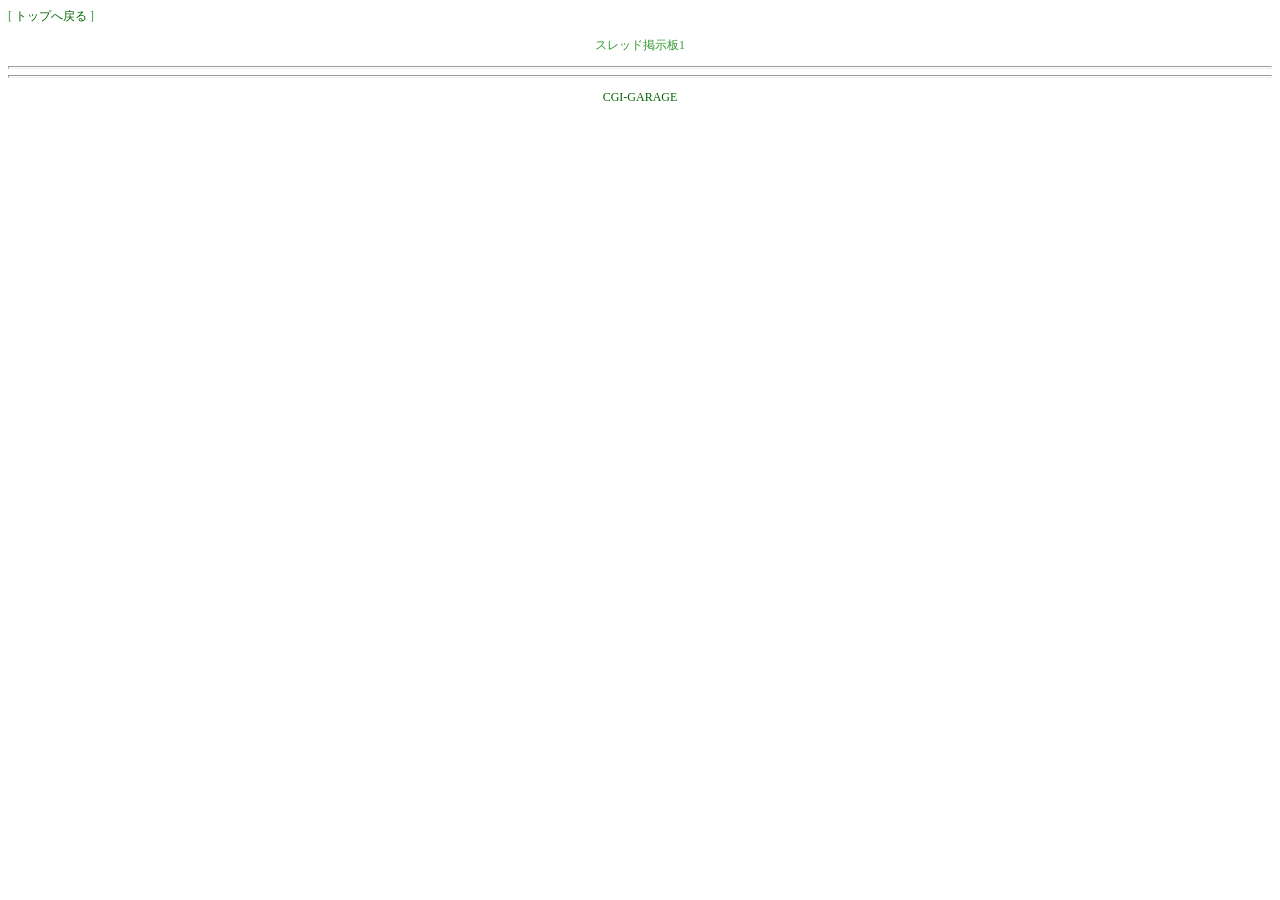
<file: index.html>
<HTML>
<HEAD>
<META http-equiv="Content-Type" content="text/html; charset=Shift_JIS">
<LINK rel="stylesheet" href="cgigarage.css" type="text/css">
<TITLE>�X���b�h�f����1</TITLE>
</HEAD>
<BODY>
<P>[ <A href="https://cgi-garage.com/">�g�b�v�֖߂�</A> ]</P>
<P align="center">�X���b�h�f����1</P>
<CENTER>
<!--FORM-->
</CENTER>
<HR>
<!--LOGDATA-->
<HR>
<P align="center"><A href="https://cgi-garage.com/">CGI-GARAGE</A></P>
</BODY>
</HTML>
</file>
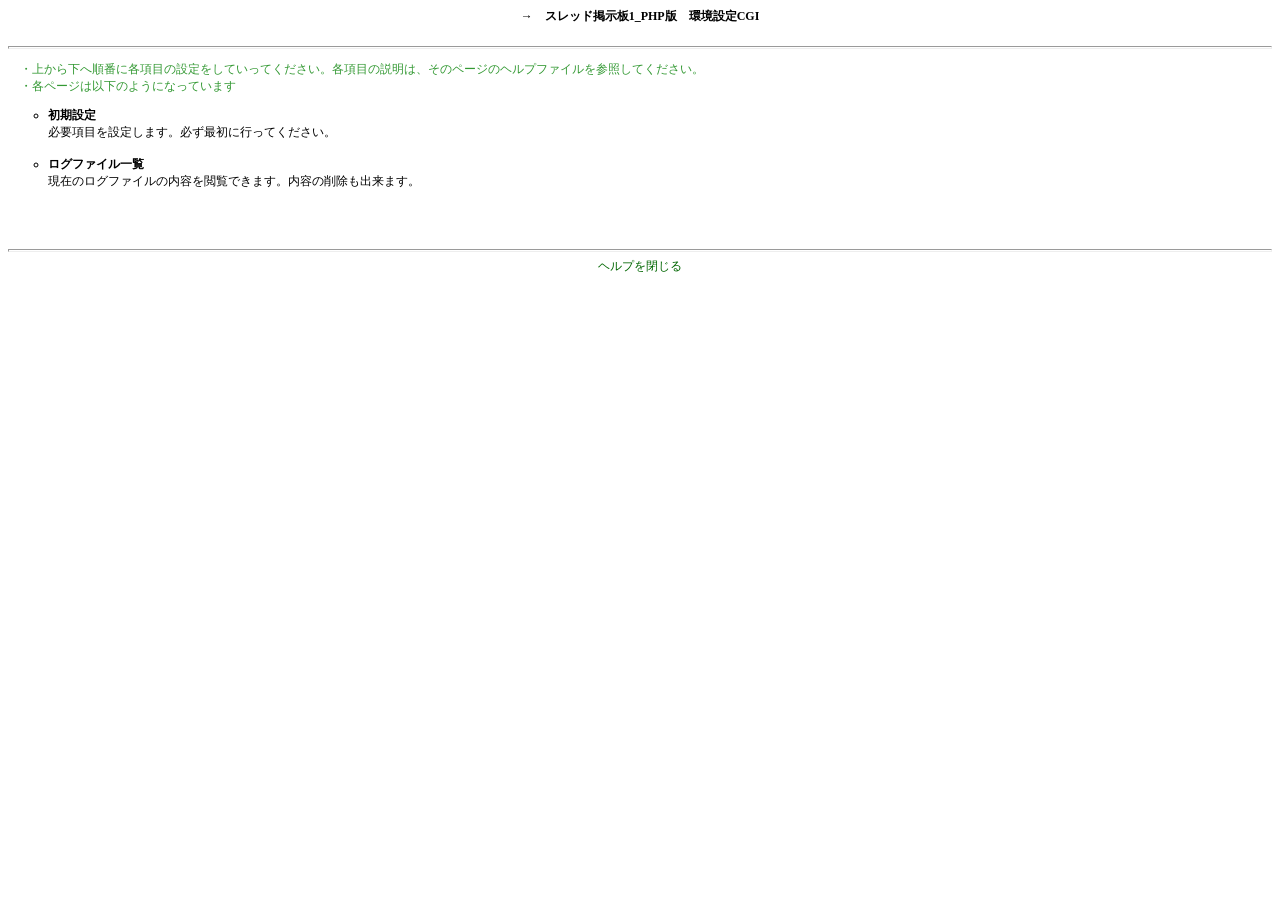
<file: help/admin.html>
<HTML>
<HEAD>
<META http-equiv="Content-Type" content="text/html; charset=Shift_JIS">
<META http-equiv="Content-Style-Type" content="text/css">
<LINK rel="stylesheet" href="cgigarage.css" type="text/css">
<TITLE>�X���b�h�f����1_PHP�Ł@�w���v</TITLE>
</HEAD>
<BODY>
<CENTER><B>���@�X���b�h�f����1_PHP�Ł@���ݒ�CGI</B></CENTER>
<BR>
<HR>
<P>�@�E�ォ�牺�֏��ԂɊe���ڂ̐ݒ�����Ă����Ă��������B�e���ڂ̐����́A���̃y�[�W�̃w���v�t�@�C�����Q�Ƃ��Ă��������B<BR>
�@�E�e�y�[�W�͈ȉ��̂悤�ɂȂ��Ă��܂�</P>
<UL type="circle">
  <LI><B>�����ݒ�</B><BR>
  �K�v���ڂ�ݒ肵�܂��B�K���ŏ��ɍs���Ă��������B<BR>
  <BR>
  <LI><B>���O�t�@�C���ꗗ</B><BR>
  ���݂̃��O�t�@�C���̓��e���{���ł��܂��B���e�̍폜���o���܂��B<BR>
  <BR>
  <BR>
  �@�@�@�@
</UL>
<HR>
<CENTER><a href="javascript:this.window.close()">�w���v�����</a></CENTER>
</BODY>
</HTML>
</file>
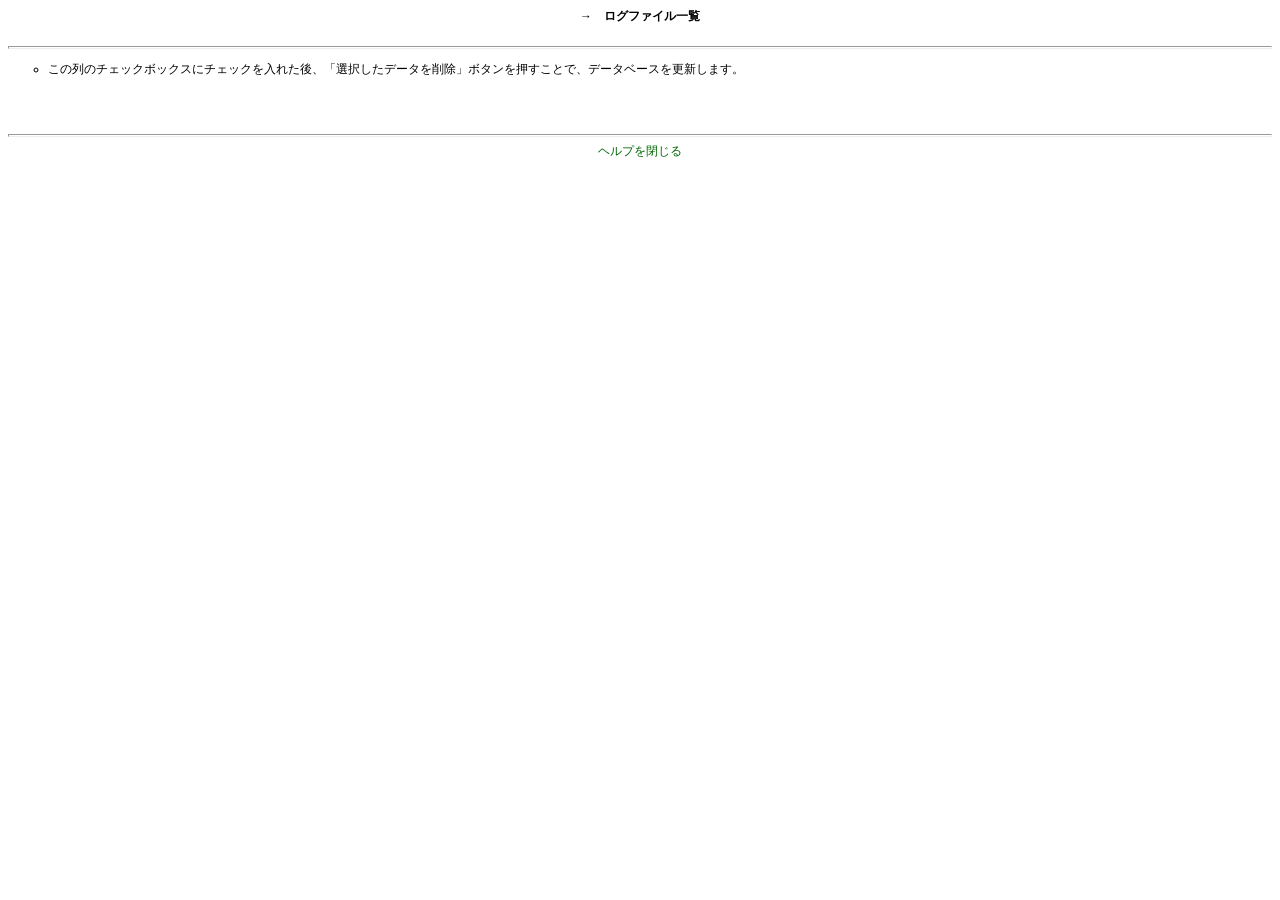
<file: help/itiran.html>
<HTML>
<HEAD>
<META http-equiv="Content-Type" content="text/html; charset=Shift_JIS">
<LINK rel="stylesheet" href="cgigarage.css" type="text/css">
<TITLE>���̓f�[�^�ꗗ�@�w���v</TITLE>
</HEAD>
<BODY>
<CENTER><B>���@���O�t�@�C���ꗗ</B></CENTER>
<BR>
<HR>
<UL type="circle">
  <LI>���̗�̃`�F�b�N�{�b�N�X�Ƀ`�F�b�N����ꂽ��A�u�I�������f�[�^���폜�v�{�^�����������ƂŁA�f�[�^�x�[�X���X�V���܂��B<BR>
  <BR>
</UL>
<P>�@</P>
<HR>
<CENTER><a href="javascript:this.window.close()">�w���v�����</a></CENTER>
</BODY>
</HTML>
</file>
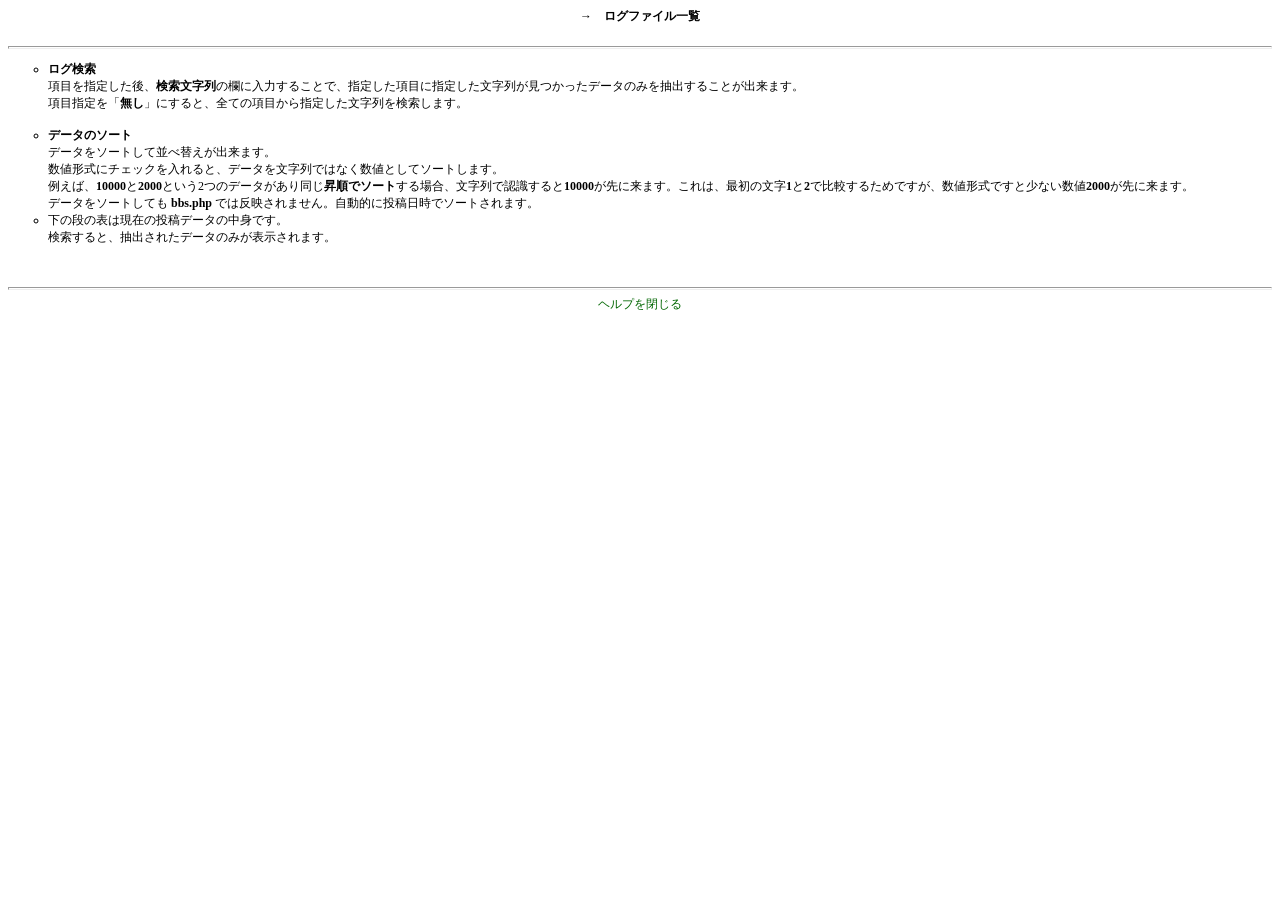
<file: help/itiran2.html>
<HTML>
<HEAD>
<META http-equiv="Content-Type" content="text/html; charset=Shift_JIS">
<META http-equiv="Content-Style-Type" content="text/css">
<LINK rel="stylesheet" href="cgigarage.css" type="text/css">
<TITLE>���̓f�[�^�ꗗ�@�w���v</TITLE>
</HEAD>
<BODY>
<CENTER><B>���@���O�t�@�C���ꗗ</B></CENTER>
<BR>
<HR>
<UL type="circle">
  <LI><B>���O����</B><BR>
  ���ڂ��w�肵����A<B>����������</B>�̗��ɓ��͂��邱�ƂŁA�w�肵�����ڂɎw�肵�������񂪌��������f�[�^�݂̂𒊏o���邱�Ƃ��o���܂��B<BR>
  ���ڎw����u<B>����</B>�v�ɂ���ƁA�S�Ă̍��ڂ���w�肵����������������܂��B<BR>
  <BR>
  <LI><B>�f�[�^�̃\�[�g</B><BR>
  �f�[�^���\�[�g���ĕ��בւ����o���܂��B<BR>
  ���l�`���Ƀ`�F�b�N������ƁA�f�[�^�𕶎���ł͂Ȃ����l�Ƃ��ă\�[�g���܂��B<BR>
  �Ⴆ�΁A<B>10000</B>��<B>2000</B>�Ƃ���2�̃f�[�^�����蓯��<B>�����Ń\�[�g</B>����ꍇ�A������ŔF�������<B>10000</B>����ɗ��܂��B����́A�ŏ��̕���<B>1</B>��<B>2</B>�Ŕ�r���邽�߂ł����A���l�`���ł��Ə��Ȃ����l<B>2000</B>����ɗ��܂��B<BR>
  �f�[�^���\�[�g���Ă� <B>bbs.php</B> �ł͔��f����܂���B�����I�ɓ��e�����Ń\�[�g����܂��B<BR>
  <LI>���̒i�̕\�͌��݂̓��e�f�[�^�̒��g�ł��B<BR>
  ��������ƁA���o���ꂽ�f�[�^�݂̂��\������܂��B
</UL>
<P>�@</P>
<HR>
<CENTER><a href="javascript:this.window.close()">�w���v�����</a></CENTER>
</BODY>
</HTML>
</file>
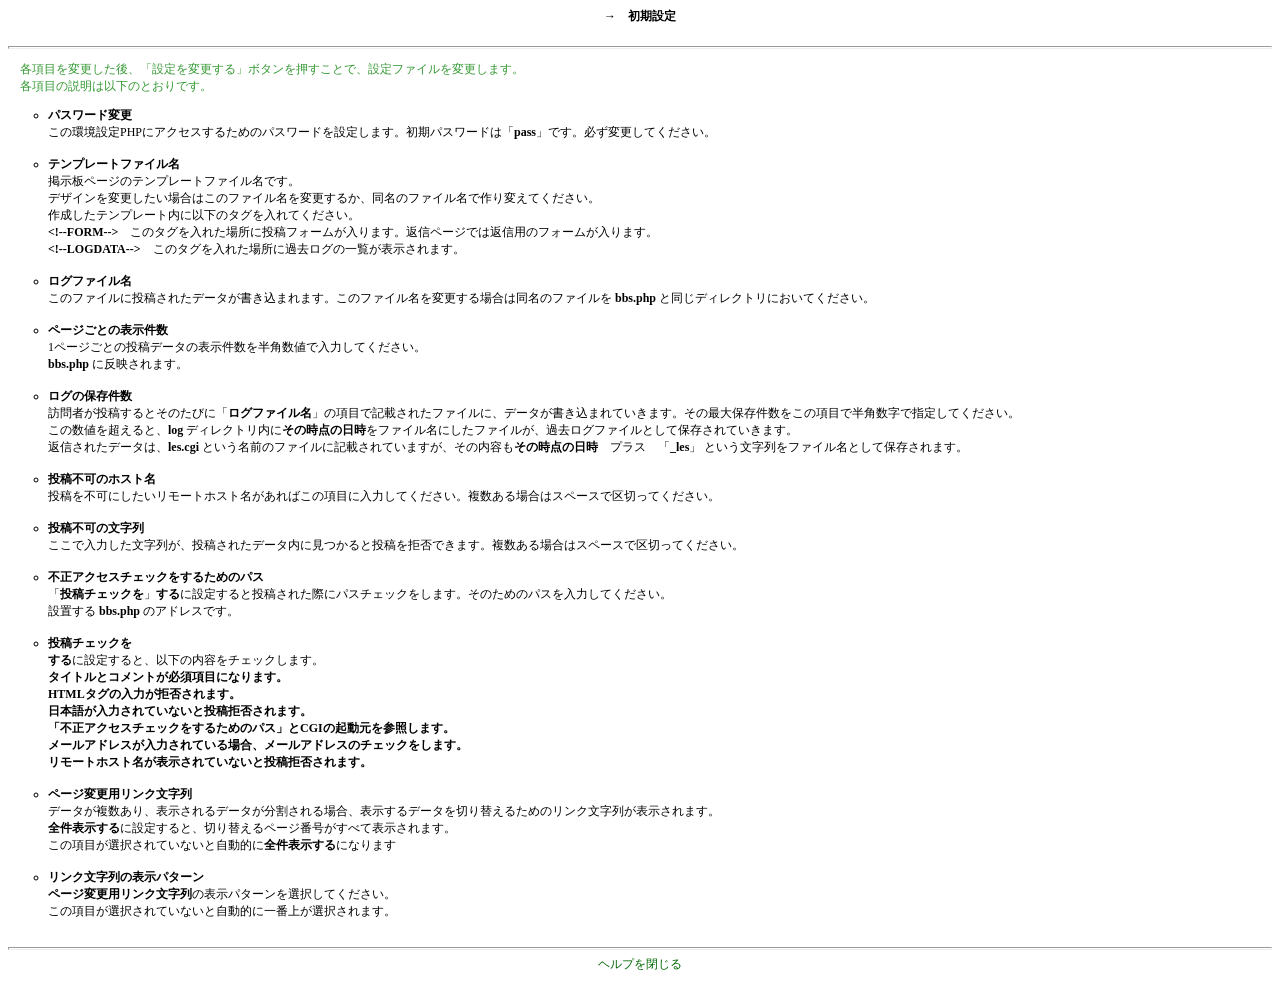
<file: help/mainset.html>
<HTML>
<HEAD>
<META http-equiv="Content-Type" content="text/html; charset=Shift_JIS">
<META http-equiv="Content-Style-Type" content="text/css">
<LINK rel="stylesheet" href="cgigarage.css" type="text/css">
<TITLE>�����ݒ�@�w���v</TITLE>
</HEAD>
<BODY>
<CENTER><B>���@�����ݒ�</B></CENTER>
<BR>
<HR>
<P>�@�e���ڂ�ύX������A�u�ݒ��ύX����v�{�^�����������ƂŁA�ݒ�t�@�C����ύX���܂��B<BR>
�@�e���ڂ̐����͈ȉ��̂Ƃ���ł��B<BR>
</P>
<UL type="circle">
  <LI><B>�p�X���[�h�ύX</B><BR>
  ���̊��ݒ�PHP�ɃA�N�Z�X���邽�߂̃p�X���[�h��ݒ肵�܂��B�����p�X���[�h�́u<B>pass</B>�v�ł��B�K���ύX���Ă��������B<BR>
  <BR>
  <LI><B>�e���v���[�g�t�@�C����</B><BR>
  �f���y�[�W�̃e���v���[�g�t�@�C�����ł��B<BR>
  �f�U�C����ύX�������ꍇ�͂��̃t�@�C������ύX���邩�A�����̃t�@�C�����ō��ς��Ă��������B<BR>
  �쐬�����e���v���[�g���Ɉȉ��̃^�O�����Ă��������B<BR>
  <B>&lt;!--FORM--&gt;</B>�@���̃^�O����ꂽ�ꏊ�ɓ��e�t�H�[��������܂��B�ԐM�y�[�W�ł͕ԐM�p�̃t�H�[��������܂��B<BR>
  <B>&lt;!--LOGDATA--&gt;</B>�@���̃^�O����ꂽ�ꏊ�ɉߋ����O�̈ꗗ���\������܂��B<BR>
  <BR>
  <LI><B>���O�t�@�C����</B><BR>
  ���̃t�@�C���ɓ��e���ꂽ�f�[�^���������܂�܂��B���̃t�@�C������ύX����ꍇ�͓����̃t�@�C���� <B>bbs.php</B> �Ɠ����f�B���N�g���ɂ����Ă��������B<BR>
  <BR>
  <LI><B>�y�[�W���Ƃ̕\������</B><BR>
  1�y�[�W���Ƃ̓��e�f�[�^�̕\�������𔼊p���l�œ��͂��Ă��������B<BR>
  <B>bbs.php</B> �ɔ��f����܂��B<BR>
  <BR>
  <LI><B>���O�̕ۑ�����</B><BR>
  �K��҂����e����Ƃ��̂��тɁu<B>���O�t�@�C����</B>�v�̍��ڂŋL�ڂ��ꂽ�t�@�C���ɁA�f�[�^���������܂�Ă����܂��B���̍ő�ۑ����������̍��ڂŔ��p�����Ŏw�肵�Ă��������B<BR>
  ���̐��l�𒴂���ƁA<B>log</B> �f�B���N�g������<B>���̎��_�̓���</B>���t�@�C�����ɂ����t�@�C�����A�ߋ����O�t�@�C���Ƃ��ĕۑ�����Ă����܂��B<BR>
  �ԐM���ꂽ�f�[�^�́A<B>les.cgi</B> �Ƃ������O�̃t�@�C���ɋL�ڂ���Ă��܂����A���̓��e��<B>���̎��_�̓���</B>�@�v���X�@�u<B>_les</B>�v �Ƃ�����������t�@�C�����Ƃ��ĕۑ�����܂��B<BR>
  <BR>
  <LI><B>���e�s�̃z�X�g��</B><BR>
  ���e��s�ɂ����������[�g�z�X�g��������΂��̍��ڂɓ��͂��Ă��������B��������ꍇ�̓X�y�[�X�ŋ�؂��Ă��������B<BR>
  <BR>
  <LI><B>���e�s�̕�����</B><BR>
  �����œ��͂��������񂪁A���e���ꂽ�f�[�^���Ɍ�����Ɠ��e�����ۂł��܂��B��������ꍇ�̓X�y�[�X�ŋ�؂��Ă��������B<BR>
  <BR>
  <LI><B>�s���A�N�Z�X�`�F�b�N�����邽�߂̃p�X</B><BR>
  �u<B>���e�`�F�b�N��</B>�v<B>����</B>�ɐݒ肷��Ɠ��e���ꂽ�ۂɃp�X�`�F�b�N�����܂��B���̂��߂̃p�X����͂��Ă��������B<BR>
  �ݒu����<B> bbs.php</B> �̃A�h���X�ł��B<BR>
  <BR>
  <LI><B>���e�`�F�b�N��</B><BR>
  <B>����</B>�ɐݒ肷��ƁA�ȉ��̓��e���`�F�b�N���܂��B<BR>
  <B>�^�C�g���ƃR�����g���K�{���ڂɂȂ�܂��B<BR>
  HTML�^�O�̓��͂����ۂ���܂��B<BR>
  ���{�ꂪ���͂���Ă��Ȃ��Ɠ��e���ۂ���܂��B<BR>
  �u�s���A�N�Z�X�`�F�b�N�����邽�߂̃p�X�v��CGI�̋N�������Q�Ƃ��܂��B<BR>
  ���[���A�h���X�����͂���Ă���ꍇ�A���[���A�h���X�̃`�F�b�N�����܂��B<BR>
  �����[�g�z�X�g�����\������Ă��Ȃ��Ɠ��e���ۂ���܂��B</B><BR>
  <BR>
  <LI><B>�y�[�W�ύX�p�����N������</B><BR>
  �f�[�^����������A�\�������f�[�^�����������ꍇ�A�\������f�[�^��؂�ւ��邽�߂̃����N�����񂪕\������܂��B<BR>
  <B>�S���\������</B>�ɐݒ肷��ƁA�؂�ւ���y�[�W�ԍ������ׂĕ\������܂��B<BR>
  ���̍��ڂ��I������Ă��Ȃ��Ǝ����I��<B>�S���\������</B>�ɂȂ�܂�<BR>
  <BR>
  <LI><B>�����N������̕\���p�^�[��</B><BR>
  <B>�y�[�W�ύX�p�����N������</B>�̕\���p�^�[����I�����Ă��������B<BR>
  ���̍��ڂ��I������Ă��Ȃ��Ǝ����I�Ɉ�ԏオ�I������܂��B<BR>
  <BR>
</UL>
<HR>
<CENTER><A href="javascript:this.window.close()">�w���v�����</A></CENTER>
</BODY>
</HTML>
</file>
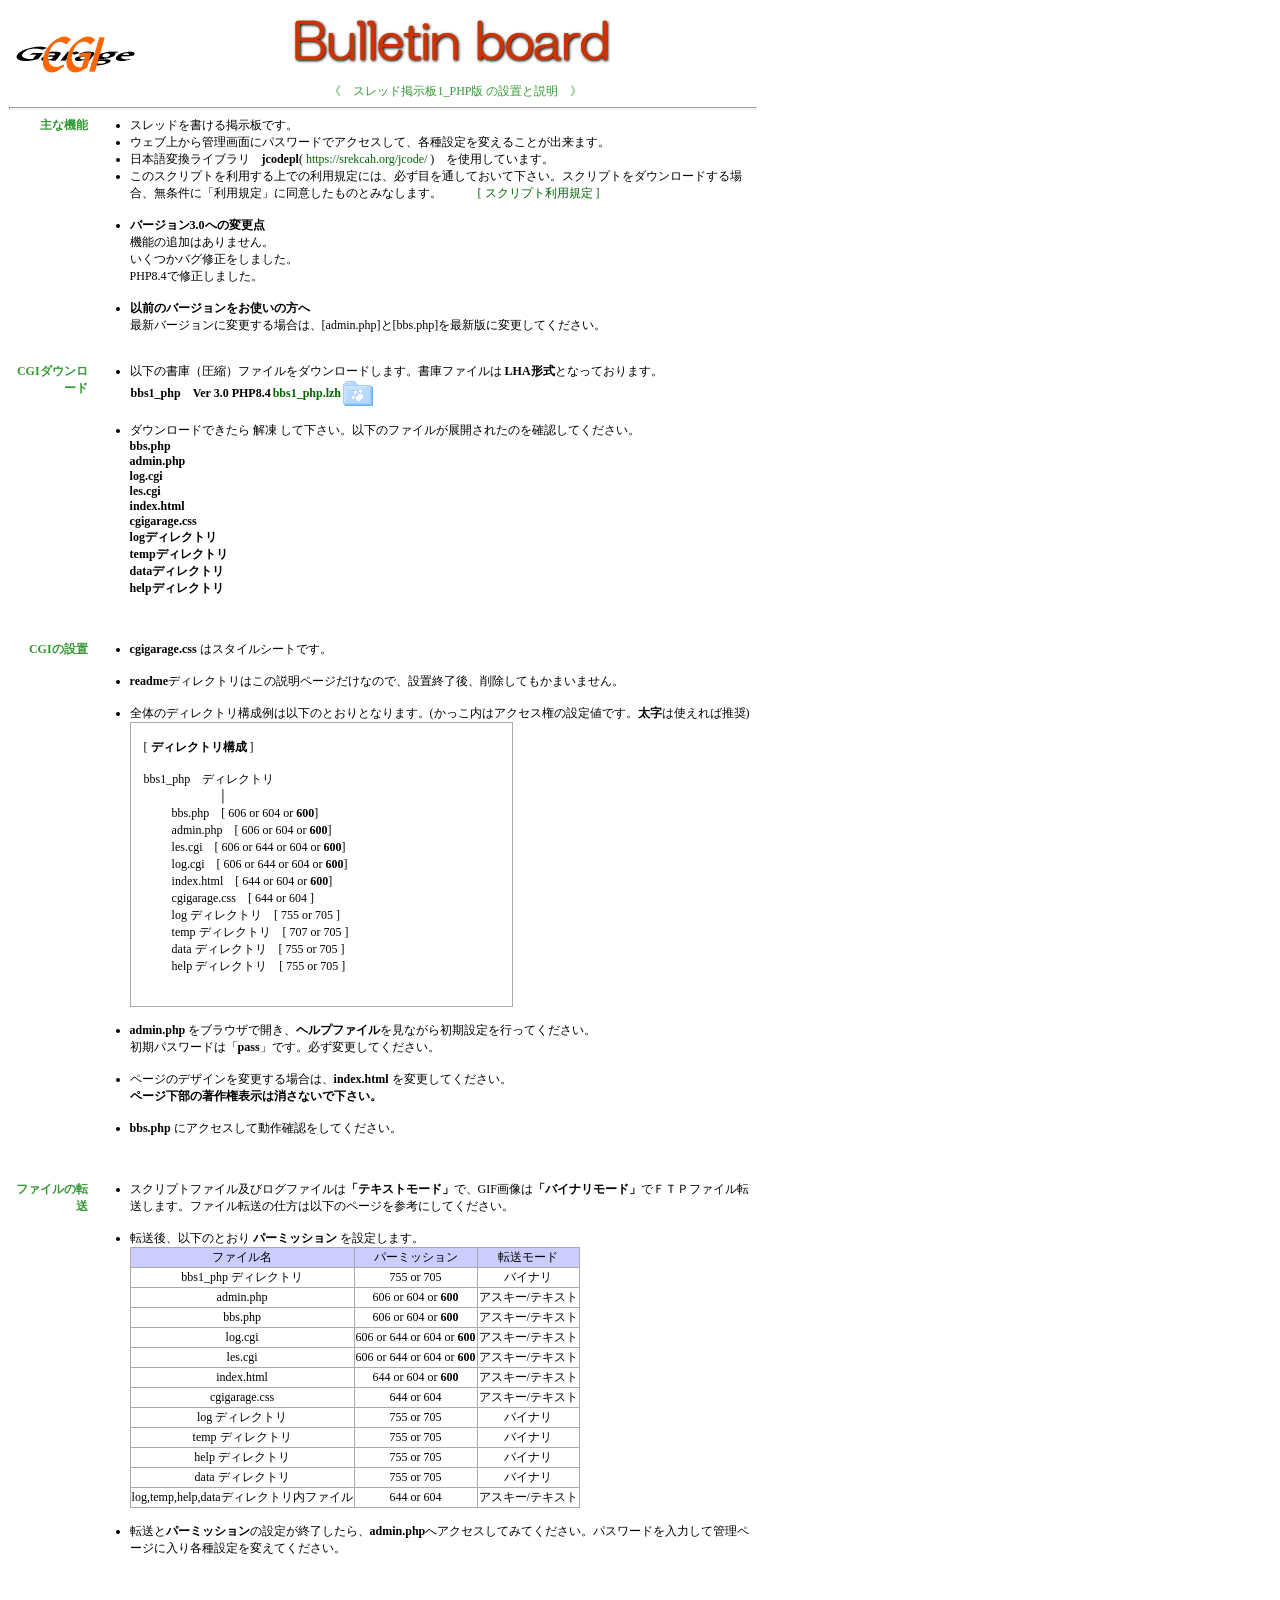
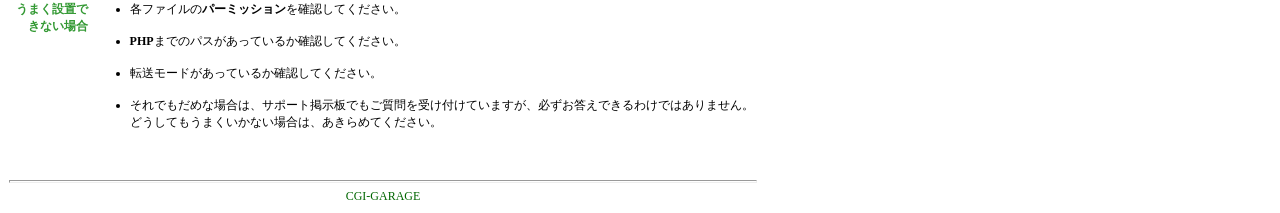
<file: readme/readme.html>
<HTML>
<HEAD>
<META http-equiv="Content-Type" content="text/html; charset=Shift_JIS">
<META http-equiv="Content-Style-Type" content="text/css">
<TITLE>�X���b�h�f����1_PHP�� �̐ݒu�Ɛ���</TITLE>
<LINK rel="stylesheet" href="cgigarage.css" type="text/css">
</HEAD>
<BODY>
<TABLE border="0" width="750">
  <TBODY>
    <TR>
      <TD align="center">
      <TABLE border="0"width="100%">
        <TBODY>
          <TR>
            <TD><IMG src="image1.gif" width="140" height="61" border="0"></TD>
            <TD align="center" width="600"><IMG src="bbs.gif" width="338" height="61" border="0"><BR>
            <P>�s�@�X���b�h�f����1_PHP�� �̐ݒu�Ɛ����@�t</P>
</TD>
          </TR>
        </TBODY>
      </TABLE>
      <HR>
      <TABLE border="0" width="100%">
        <TBODY>
          <TR>
            <TD valign="top">
            <P align="right"><B>��ȋ@�\</B></P>
            </TD>
            <TD align="left">
            <UL>
              <LI>�X���b�h��������f���ł��B
              <LI>�E�F�u�ォ��Ǘ���ʂɃp�X���[�h�ŃA�N�Z�X���āA�e��ݒ��ς��邱�Ƃ��o���܂��B
              <LI>���{��ϊ����C�u�����@<B>jcodepl</B>( <A href="https://srekcah.org/jcode/">https://srekcah.org/jcode/</A> )�@���g�p���Ă��܂��B
              <LI>���̃X�N���v�g�𗘗p�����ł̗��p�K��ɂ́A�K���ڂ�ʂ��Ă����ĉ������B�X�N���v�g���_�E�����[�h����ꍇ�A�������Ɂu���p�K��v�ɓ��ӂ������̂Ƃ݂Ȃ��܂��B�@�@�@<A href="https://cgi-garage.com/regulations.html">[ �X�N���v�g���p�K�� ]</A><BR>
              <BR>
              <LI><B>�o�[�W����3.0�ւ̕ύX�_</B><BR>
              �@�\�̒ǉ��͂���܂���B<BR>
              �������o�O�C�������܂����B<BR>
              PHP8.4�ŏC�����܂����B<BR>
              <BR>
              <LI><B>�ȑO�̃o�[�W���������g���̕���</B><BR>
              �ŐV�o�[�W�����ɕύX����ꍇ�́A[admin.php]��[bbs.php]���ŐV�łɕύX���Ă��������B<BR>
              <BR>
            </UL>
            </TD>
          </TR>
          <TR>
            <TD valign="top"><P align="right"><B>CGI�_�E�����[�h</B></P>
</TD>
            <TD>
            <UL>
              <LI>�ȉ��̏��Ɂi���k�j�t�@�C�����_�E�����[�h���܂��B���Ƀt�@�C���� <B>LHA�`��</B>�ƂȂ��Ă���܂��B<BR>
              <TABLE border="0">
                <TBODY>
                  <TR>
                    <TD><B>bbs1_php�@Ver 3.0 PHP8.4</B></TD>
                    <TD>
                    <P><B><A href="https://cgi-garage.com/down.cgi?files=bbs1_php">bbs1_php.lzh</A></B></P>
                    </TD>
                    <TD width="5"><A href="https://cgi-garage.com/down.cgi?files=bbs1_php"><IMG src="foruda14.gif" width="30" height="25" border="0"></A></TD>
                  </TR>
                </TBODY>
              </TABLE>
              <BR>
              <LI>�_�E�����[�h�ł����� �� ���ĉ������B�ȉ��̃t�@�C�����W�J���ꂽ�̂��m�F���Ă��������B<BR>
              <B>bbs.php<BR>
              admin.php<BR>
              log.cgi<BR>
              les.cgi<BR>
              index.html<BR>
              cgigarage.css<BR>
              log�f�B���N�g��<BR>
              temp�f�B���N�g��</B><BR>
              <B>data�f�B���N�g��</B><BR>
              <B>help�f�B���N�g��</B><BR>
              <BR>
              <BR>
            </UL>
            </TD>
          </TR>
          <TR>
            <TD valign="top"><P align="right"><B>CGI�̐ݒu</B></P>
</TD>
            <TD>
            <UL>
              <LI><B>cgigarage.css</B> �̓X�^�C���V�[�g�ł��B<BR>
              <BR>
              <LI><B>readme</B>�f�B���N�g���͂��̐����y�[�W�����Ȃ̂ŁA�ݒu�I����A�폜���Ă����܂��܂���B<BR>
              <BR>
              <LI>�S�̂̃f�B���N�g���\����͈ȉ��̂Ƃ���ƂȂ�܂��B(���������̓A�N�Z�X���̐ݒ�l�ł��B<B>����</B>�͎g����ΐ���)<BR>
              <TABLE border="1">
                <TBODY>
                  <TR>
                    <TD width="379"><BR>
                    �@[ <B>�f�B���N�g���\��</B> ]<BR>
                    <BR>
                    �@bbs1_php�@�f�B���N�g��<BR>
                    �@�@�@ �@�@�@�@��
                    <UL style="list-style-type : none">
                      <LI>bbs.php�@[ 606 or 604 or <B>600</B>]<BR>
                      admin.php�@[ 606 or 604 or <B>600</B>]<BR>
                      les.cgi�@[ 606 or 644 or 604 or <B>600</B>]<BR>
                      log.cgi�@[ 606 or 644 or 604 or <B>600</B>]<BR>
                      index.html�@[ 644 or 604 or <B>600</B>]<BR>
                      cgigarage.css�@[ 644 or 604 ]<BR>
                      log �f�B���N�g���@[ 755 or 705 ]<BR>
                      temp �f�B���N�g���@[ 707 or 705 ]<BR>
                      data �f�B���N�g���@[ 755 or 705 ]<BR>
                      help �f�B���N�g���@[ 755 or 705 ]<BR>
                      
                    
                    </UL>
                    <BR>
                    <BR>
                    </TD>
                  </TR>
                </TBODY>
              </TABLE>
              <BR>
              <LI><B>admin.php</B> ���u���E�U�ŊJ���A<B>�w���v�t�@�C��</B>�����Ȃ��珉���ݒ���s���Ă��������B<BR>
              �����p�X���[�h�́u<B>pass</B>�v�ł��B�K���ύX���Ă��������B<BR>
              <BR>
              <LI>�y�[�W�̃f�U�C����ύX����ꍇ�́A<B>index.html</B> ��ύX���Ă��������B<BR>
              <B>�y�[�W�����̒��쌠�\���͏����Ȃ��ŉ������B<BR>
              </B><BR>
              <LI><B>bbs.php</B> �ɃA�N�Z�X���ē���m�F�����Ă��������B<BR>
              <BR>
              <BR>
            </UL>
            </TD>
          </TR>
          <TR>
            <TD valign="top"><P align="right"><B>�t�@�C���̓]��</B></P></TD>
            <TD>
            <UL>
              <LI>�X�N���v�g�t�@�C���y�у��O�t�@�C����<B>�u�e�L�X�g���[�h�v</B>�ŁAGIF�摜��<B>�u�o�C�i�����[�h�v</B>�łe�s�o�t�@�C���]�����܂��B�t�@�C���]���̎d���͈ȉ��̃y�[�W���Q�l�ɂ��Ă��������B<BR>
              <BR>
              <LI>�]����A�ȉ��̂Ƃ��� <B>�p�[�~�b�V����</B> ��ݒ肵�܂��B<BR>
              <TABLE border="1" bgcolor="#ccccff">
                <TBODY>
                  <TR>
                    <TD align="center" bgcolor="#ccccff">�t�@�C����</TD>
                    <TD align="center" bgcolor="#ccccff">�p�[�~�b�V����</TD>
                    <TD align="center" bgcolor="#ccccff">�]�����[�h</TD>
                  </TR>
                  <TR>
                    <TD align="center" bgcolor="#ffffff">bbs1_php �f�B���N�g��</TD>
                    <TD align="center" bgcolor="#ffffff">755 or 705</TD>
                    <TD align="center" bgcolor="#ffffff">�o�C�i��</TD>
                  </TR>
                  <TR>
                    <TD align="center" bgcolor="#ffffff">admin.php</TD>
                    <TD align="center" bgcolor="#ffffff">606 or 604 or <B>600</B></TD>
                    <TD align="center" bgcolor="#ffffff">�A�X�L�[/�e�L�X�g</TD>
                  </TR>
                  <TR>
                    <TD align="center" bgcolor="#ffffff">bbs.php</TD>
                    <TD align="center" bgcolor="#ffffff">606 or 604 or <B>600</B></TD>
                    <TD align="center" bgcolor="#ffffff">�A�X�L�[/�e�L�X�g</TD>
                  </TR>
                  <TR>
                    <TD align="center" bgcolor="#ffffff">log.cgi</TD>
                    <TD align="center" bgcolor="#ffffff">606 or 644 or 604 or <B>600</B></TD>
                    <TD align="center" bgcolor="#ffffff">�A�X�L�[/�e�L�X�g</TD>
                  </TR>
                  <TR>
                    <TD bgcolor="#ffffff" align="center">les.cgi</TD>
                    <TD align="center" bgcolor="#ffffff">606 or 644 or 604 or <B>600</B></TD>
                    <TD align="center" bgcolor="#ffffff">�A�X�L�[/�e�L�X�g</TD>
                  </TR>
                  <TR>
                    <TD align="center" bgcolor="#ffffff">index.html</TD>
                    <TD align="center" bgcolor="#ffffff">644 or 604 or <B>600</B></TD>
                    <TD align="center" bgcolor="#ffffff">�A�X�L�[/�e�L�X�g</TD>
                  </TR>
                  <TR>
                    <TD align="center" bgcolor="#ffffff">cgigarage.css</TD>
                    <TD align="center" bgcolor="#ffffff">644 or 604</TD>
                    <TD align="center" bgcolor="#ffffff">�A�X�L�[/�e�L�X�g</TD>
                  </TR>
                  <TR>
                    <TD align="center" bgcolor="#ffffff">log �f�B���N�g��</TD>
                    <TD align="center" bgcolor="#ffffff">755 or 705</TD>
                    <TD align="center" bgcolor="#ffffff">�o�C�i��</TD>
                  </TR>
                  <TR>
                    <TD bgcolor="#ffffff" align="center">temp �f�B���N�g��</TD>
                    <TD align="center" bgcolor="#ffffff">755 or 705</TD>
                    <TD align="center" bgcolor="#ffffff">�o�C�i��</TD>
                  </TR>
                  <TR>
                    <TD align="center" bgcolor="#ffffff">help �f�B���N�g��</TD>
                    <TD align="center" bgcolor="#ffffff">755 or 705</TD>
                    <TD align="center" bgcolor="#ffffff">�o�C�i��</TD>
                  </TR>
                  <TR>
                    <TD bgcolor="#ffffff" align="center">data �f�B���N�g��</TD>
                    <TD align="center" bgcolor="#ffffff">755 or 705</TD>
                    <TD align="center" bgcolor="#ffffff">�o�C�i��</TD>
                  </TR>
                  <TR>
                    <TD bgcolor="#ffffff" align="center">log,temp,help,data�f�B���N�g�����t�@�C��</TD>
                    <TD align="center" bgcolor="#ffffff">644 or 604</TD>
                    <TD align="center" bgcolor="#ffffff">�A�X�L�[/�e�L�X�g</TD>
                  </TR>
                </TBODY>
              </TABLE>
              <BR>

<LI>�]����<B>�p�[�~�b�V����</B>�̐ݒ肪�I��������A<B>admin.php</B>�փA�N�Z�X���Ă݂Ă��������B�p�X���[�h����͂��ĊǗ��y�[�W�ɓ���e��ݒ��ς��Ă��������B<BR>
              <BR>
              <BR>
 

            </UL>
            </TD>
          </TR>
          <TR>
            <TD align="right" valign="top">
            <P><B>���܂��ݒu�ł��Ȃ��ꍇ</B></P>
            </TD>
            <TD>
            <UL>
              <LI>�e�t�@�C����<B>�p�[�~�b�V����</B>���m�F���Ă��������B<BR>
              <BR>
              <LI><B>PHP</B>�܂ł̃p�X�������Ă��邩�m�F���Ă��������B<BR>
              <BR>
              <LI>�]�����[�h�������Ă��邩�m�F���Ă��������B<BR>
              <BR>
              <LI>����ł����߂ȏꍇ�́A�T�|�[�g�f���ł���������󂯕t���Ă��܂����A�K���������ł���킯�ł͂���܂���B�ǂ����Ă����܂������Ȃ��ꍇ�́A������߂Ă��������B<BR>
              <BR>
              <BR>
            </UL>
            </TD>
          </TR>
        </TBODY>
      </TABLE>
      <HR>
      <A href="https://cgi-garage.com/">CGI-GARAGE</A></TD>
    </TR>
  </TBODY>
</TABLE>
</BODY>
</HTML>
</file>
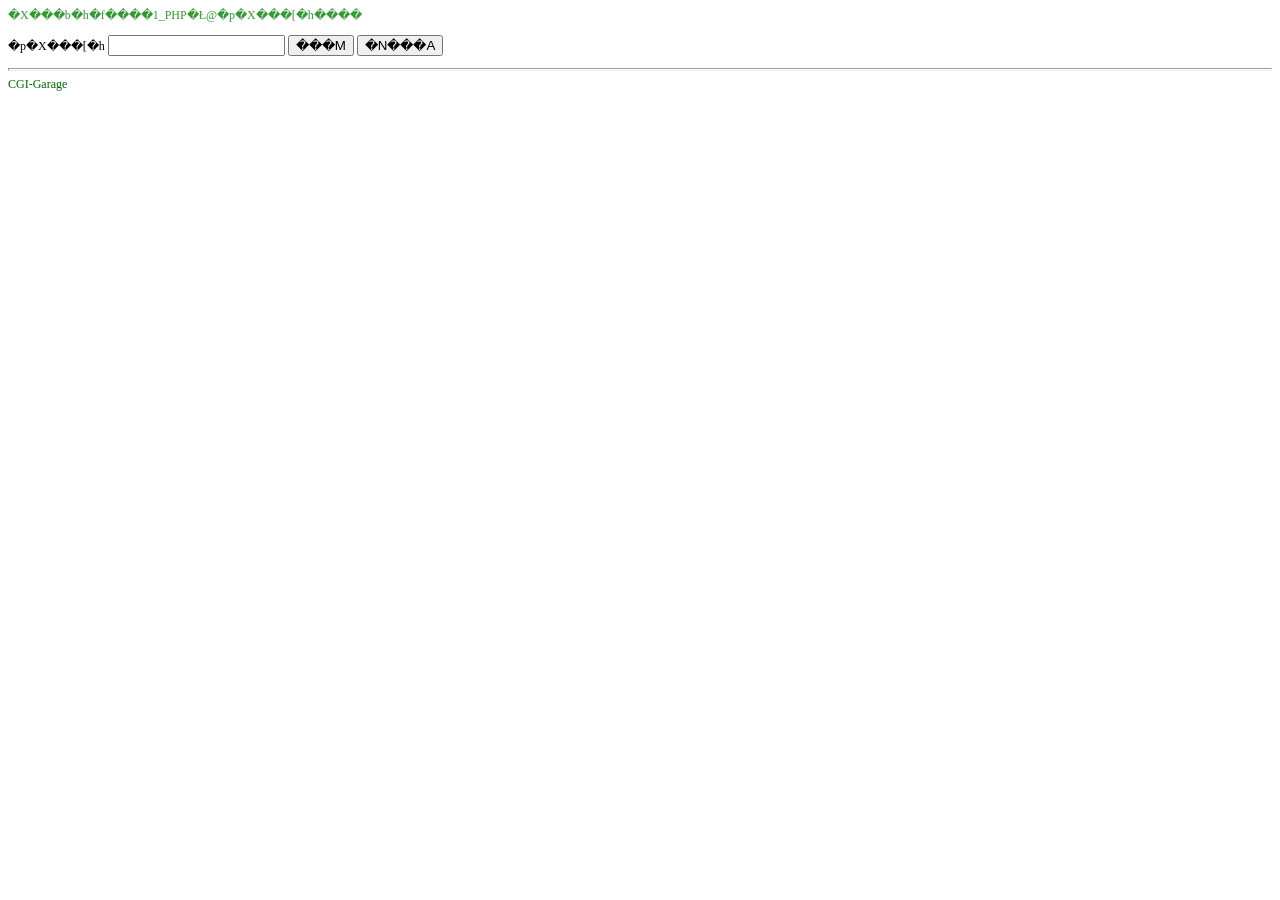
<file: temp/admin.html>
<HTML>
<HEAD>
<LINK rel="stylesheet" href="cgigarage.css" type="text/css">
<TITLE>�X���b�h�f����1_PHP��</TITLE> </HEAD>
<BODY>
<P>�X���b�h�f����1_PHP�Ł@�p�X���[�h����</P>
<!--ERROR--><FORM ACTION=./admin.php METHOD=POST>
�p�X���[�h <INPUT TYPE="PASSWORD" NAME="pass">
<INPUT TYPE="SUBMIT" VALUE="���M">
<INPUT TYPE="RESET" VALUE="�N���A">
</FORM>
<HR>
<A href="https://cgi-garage.com/">CGI-Garage</A>
</BODY>
</HTML>
</file>
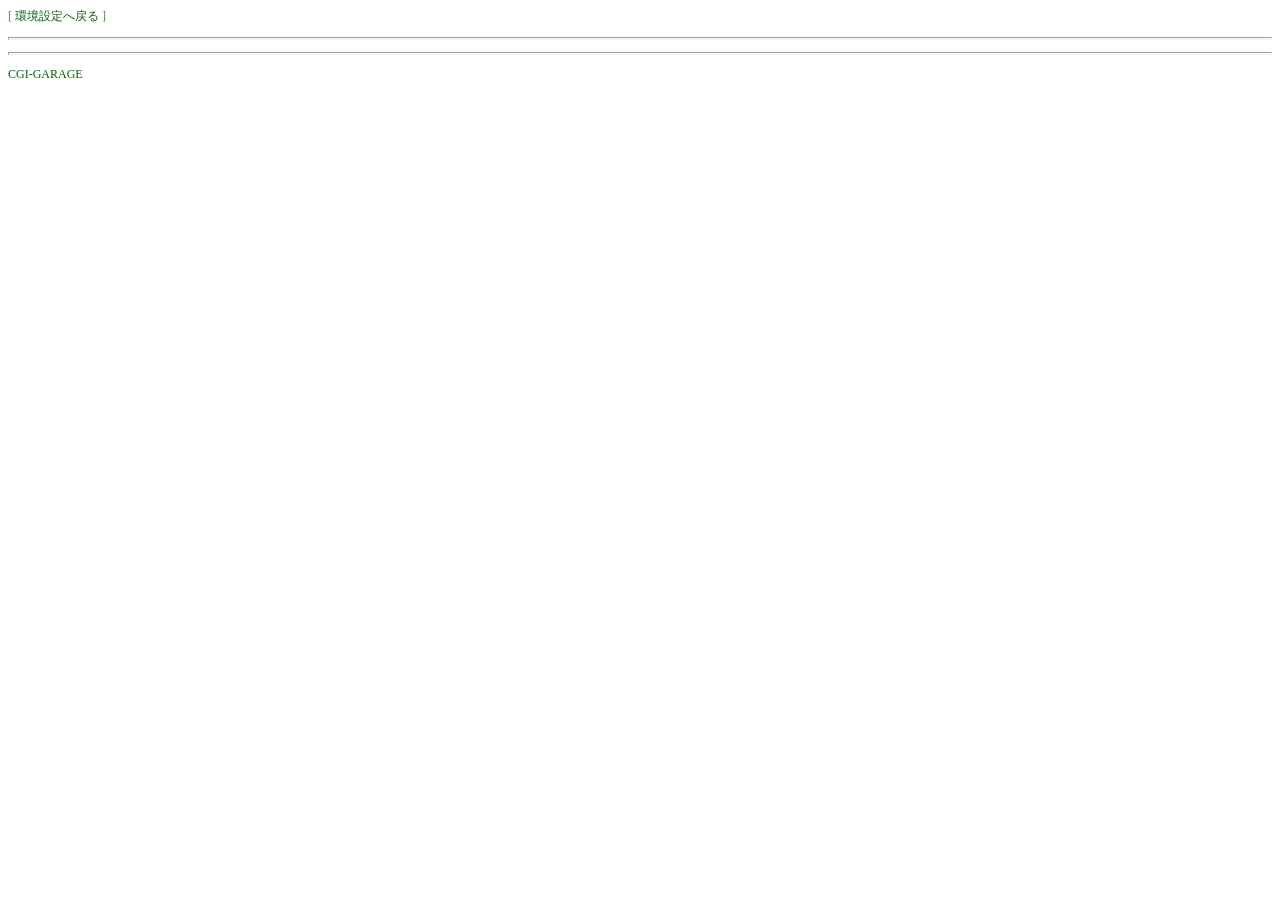
<file: temp/set.html>
<HTML>
<HEAD>
<META http-equiv="Content-Type" content="text/html; charset=Shift_JIS">
<META http-equiv="Content-Style-Type" content="text/css">
<TITLE><!--TITLE--></TITLE>
<LINK rel="STYLESHEET" type="TEXT/CSS" href="cgigarage.css">
<!--SCRIPT-->
</HEAD>
<BODY>
<P>[ <A href="./admin.php">���ݒ�֖߂�</A> ]</P>
<P><!--TITLE--></P>
<!--CHSTR--><HR>
<FORM NAME="form" ACTION=./admin.php METHOD=POST enctype="multipart/form-data">
<!--DATA--></FORM>
<HR>
<P><A href="https://cgi-garage.com/">CGI-GARAGE</A></P>
</BODY>
</HTML>
</file>
<file: cgigarage.css>
BODY{ font-size: 12px; background-color:;}
H1{ font-size: 16px;}
H2{ font-size: 14px;}
H3{ font-size: 12px;}
HR{ color: #73C663; height: 1px;}
P{ color: #339933;}
A{ color: #006600; text-decoration: none;}
A:VISITED{ color: #888888; text-decoration: none;}
A:HOVER{ color: #000000; text-decoration: underline;}
A:ACTIVE{ color: #000000; text-decoration: underline;}
TABLE{ border-color: #aaaaaa; borderwidth: 1px; border-collapse: collapse; font-size: 12px;}
TD{ border-color: #aaaaaa; borderwidth: 1px; border-collapse: collapse; font-size: 12px;}
</file>
<file: help/cgigarage.css>
BODY{ font-size: 12px; background-color:;}
H1{ font-size: 16px;}
H2{ font-size: 14px;}
H3{ font-size: 12px;}
HR{ color: #73C663; height: 1px;}
P{ color: #339933;}
A{ color: #006600; text-decoration: none;}
A:VISITED{ color: #888888; text-decoration: none;}
A:HOVER{ color: #000000; text-decoration: underline;}
A:ACTIVE{ color: #000000; text-decoration: underline;}
TABLE{ border-color: #aaaaaa; borderwidth: 1px; border-collapse: collapse; font-size: 12px;}
TD{ border-color: #aaaaaa; borderwidth: 1px; border-collapse: collapse; font-size: 12px;}
</file>
<file: readme/cgigarage.css>
BODY{ font-size: 12px; background-color:;}
H1{ font-size: 16px;}
H2{ font-size: 14px;}
H3{ font-size: 12px;}
HR{ color: #73C663; height: 1px;}
P{ color: #339933;}
A{ color: #006600; text-decoration: none;}
A:VISITED{ color: #888888; text-decoration: none;}
A:HOVER{ color: #000000; text-decoration: underline;}
A:ACTIVE{ color: #000000; text-decoration: underline;}
TABLE{ border-color: #aaaaaa; borderwidth: 1px; border-collapse: collapse; font-size: 12px;}
TD{ border-color: #aaaaaa; borderwidth: 1px; border-collapse: collapse; font-size: 12px;}
</file>
<file: temp/cgigarage.css>
BODY{ font-size: 12px; background-color:;}
H1{ font-size: 16px;}
H2{ font-size: 14px;}
H3{ font-size: 12px;}
HR{ color: #73C663; height: 1px;}
P{ color: #339933;}
A{ color: #006600; text-decoration: none;}
A:VISITED{ color: #888888; text-decoration: none;}
A:HOVER{ color: #000000; text-decoration: underline;}
A:ACTIVE{ color: #000000; text-decoration: underline;}
TABLE{ border-color: #aaaaaa; borderwidth: 1px; border-collapse: collapse; font-size: 12px;}
TD{ border-color: #aaaaaa; borderwidth: 1px; border-collapse: collapse; font-size: 12px;}
</file>
